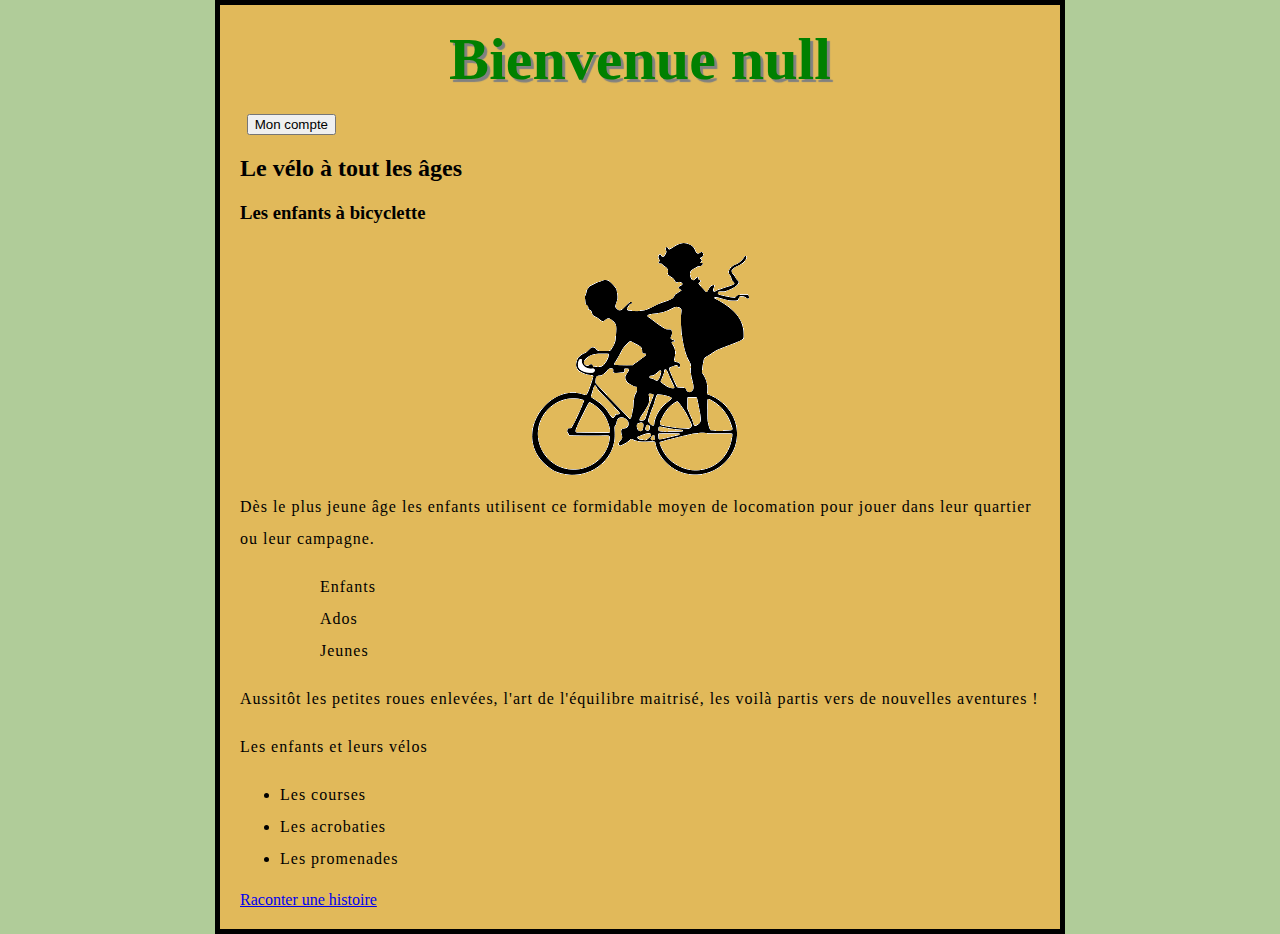
<file: index.html>
<!DOCTYPE html>
<html>
  <head>
    <!-- Commentaire -->
	<meta charset="utf-8">
    <title>Vélo passion</title>
	<link href="styles/style.css" rel="stylesheet" type="text/css">
	<link href="https://fonts.googleapis.com/css?family=Nunito+Sans&display=swap" rel="stylesheet">
  </head>
  <body>	
    <h1>Ma page d'accueil</h1>
	<button>Mon compte</button>
	<h2>Le vélo à tout les âges</h2>
	<h3>Les enfants à bicyclette</h3>
	<img src="images/velo-enfants1.png" alt="2 enfants sur un vélo.">
	<p>Dès le plus jeune âge les enfants utilisent ce formidable moyen de locomation pour jouer dans leur quartier ou leur campagne. </p>
	<ul> 
		<ol>Enfants</ol>
		<ol>Ados</ol>
		<ol>Jeunes</ol>
	</ul>
	<p>Aussitôt les petites roues enlevées, l'art de l'équilibre maitrisé, les voilà partis vers de nouvelles aventures ! </p>
	<p>Les enfants et leurs vélos </p>
	<ul> 
		<li>Les courses</li>
		<li>Les acrobaties</li>
		<li>Les promenades</li>
	</ul>
	<a href="SauveTexte.html">Raconter une histoire</a>
	<script src="scripts/main.js"></script>
  </body>
</html>
</file>
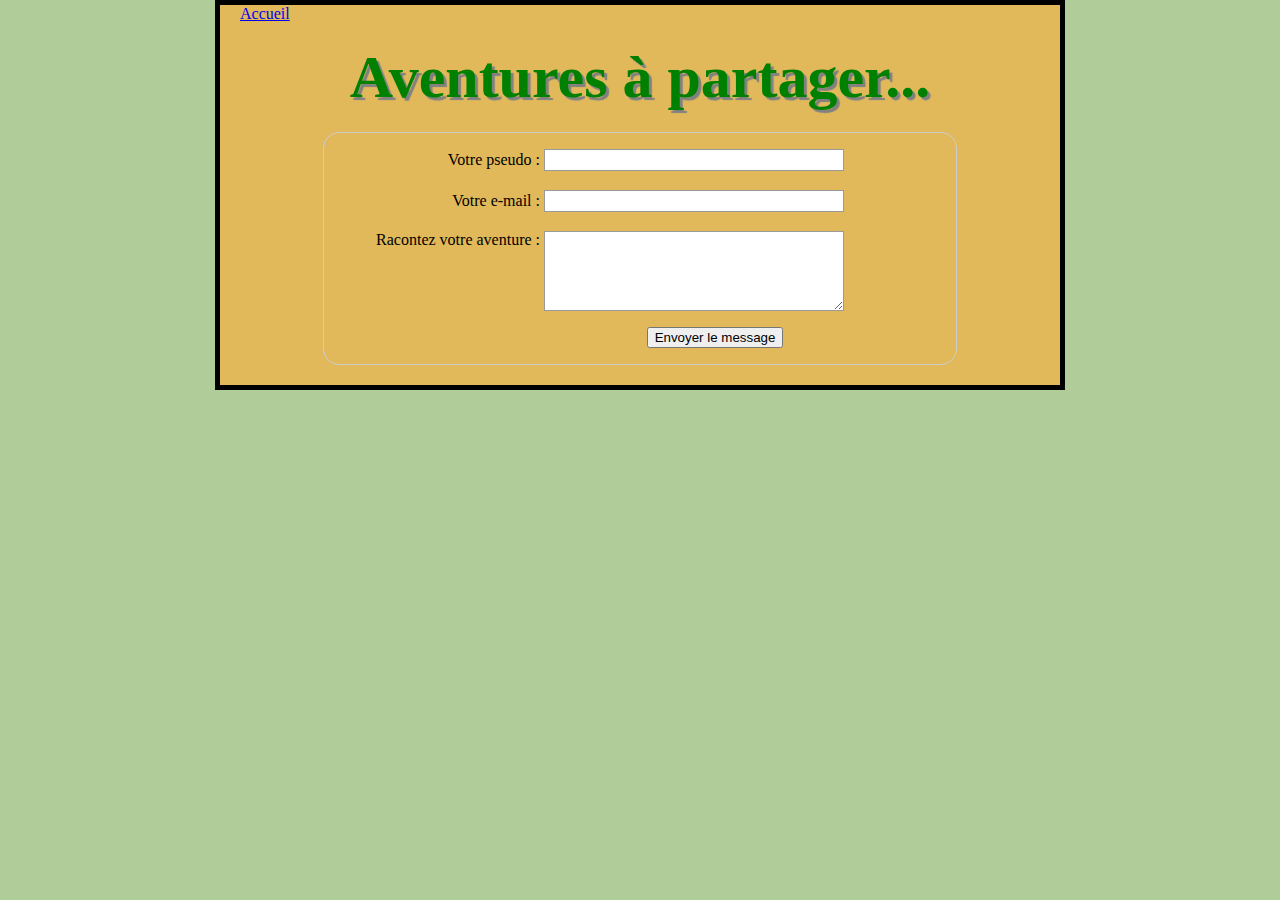
<file: SauveTexte.html>
<!DOCTYPE html>
<html>
  <head>
    <!-- Commentaire -->
	<meta charset="utf-8">
    <title>Histoire à partager</title>
	<link href="styles/style.css" rel="stylesheet" type="text/css">
	<link href="https://fonts.googleapis.com/css?family=Nunito+Sans&display=swap" rel="stylesheet">
  </head>
  <body>
		<a href="index.html">Accueil</a>
		<h1>Aventures à partager...</h1>
		<script src="scripts/main.js"></script>
		<form action="myphp.php" method="post">
			<div>
				<label for="name">Votre pseudo :</label>
				<input type="text" id="name" name="user_name">
			</div>
			<div>
				<label for="mail">Votre e-mail :</label>
				<input type="email" id="mail" name="user_mail">
			</div>
			<div>
				<label for="msg">Racontez votre aventure :</label>
				<textarea id="msg" name="user_message"></textarea>
			</div>
			<div class="button">
				 <button type="submit">Envoyer le message</button>
			</div >
		</form>
	</body>
</html>
</file>
<file: styles/style.css>
html {
	font-size: 10px
	font-family: 'Nunito Sans', sans-serif;  /* Voir Google Fonts */
	background-color: #B0CC99;	
}

body {
  width: 800px;
  margin: 0 auto;
  background-color: #E1B95A;
  padding: 0 20px 20px 20px;
  border: 5px solid black;
}

h1 {
	font-size: 60px;
	text-align: center;
	margin: 0;
	padding: 20px 0;    
	color: green;
	text-shadow: 3px 3px 1px gray;
}

p {
	font-size: 16px;
	line-height: 2;
	letter-spacing: 1px;
}

li,ol {
	font-size: 16px;
	text-align: left;
	line-height: 2;
	letter-spacing: 1px;
}

img {
  display: block;
  margin: 0 auto;
}

label {
    display: block;
    margin-bottom: 5px;
}

/*textarea {
    padding: 10px;
    line-height: 1.5;
    border-radius: 5px;
    border: 1px solid #ccc;
    box-shadow: 1px 1px 1px #999;
	font-size: .8rem;
    letter-spacing: 1px;
	resize: none;
}*/


form {
  /* Uniquement centrer le formulaire sur la page */
  margin: 0 auto;
  width: 600px;
  /* Encadré pour voir les limites du formulaire */
  padding: 1em;
  border: 1px solid #CCC;
  border-radius: 1em;
}

form div + div {
  margin-top: 1em;
}

label {
  /* Pour être sûrs que toutes les étiquettes ont même taille et sont correctement alignées */
  display: inline-block;
  width: 200px;
  text-align: right;
}

input, textarea {
  /* Pour s'assurer que tous les champs texte ont la même police.
     Par défaut, les textarea ont une police monospace */
  font: 1em sans-serif;

  /* Pour que tous les champs texte aient la même dimension */
  width: 300px;
  box-sizing: border-box;

  /* Pour harmoniser le look & feel des bordures des champs texte */
  border: 1px solid #999;
}

input:focus, textarea:focus {
  /* Pour souligner légèrement les éléments actifs */
  border-color: #000;
}

textarea {
  /* Pour aligner les champs texte multi‑ligne avec leur étiquette */
  vertical-align: top;

  /* Pour donner assez de place pour écrire du texte */
  height: 5em;
}

.button {
  /* Pour placer le bouton à la même position que les champs texte */
  padding-left: 300px; /* même taille que les étiquettes */
}

button {
  /* Cette marge supplémentaire représente grosso modo le même espace que celui
     entre les étiquettes et les champs texte */
  margin-left: .5em;
}

/* Basics css

h1 {
  color: green;
  width: 1000px;
  border: 3px solid black;
}

h2 {
  color: blue;
  width: 75000px;
}

h3 {
  color: blue;
  width: 500px;
}

p {
  color: black;
  width: 500px;
}

li,ol {
  color: red;
  width: 500px;
} */
</file>
